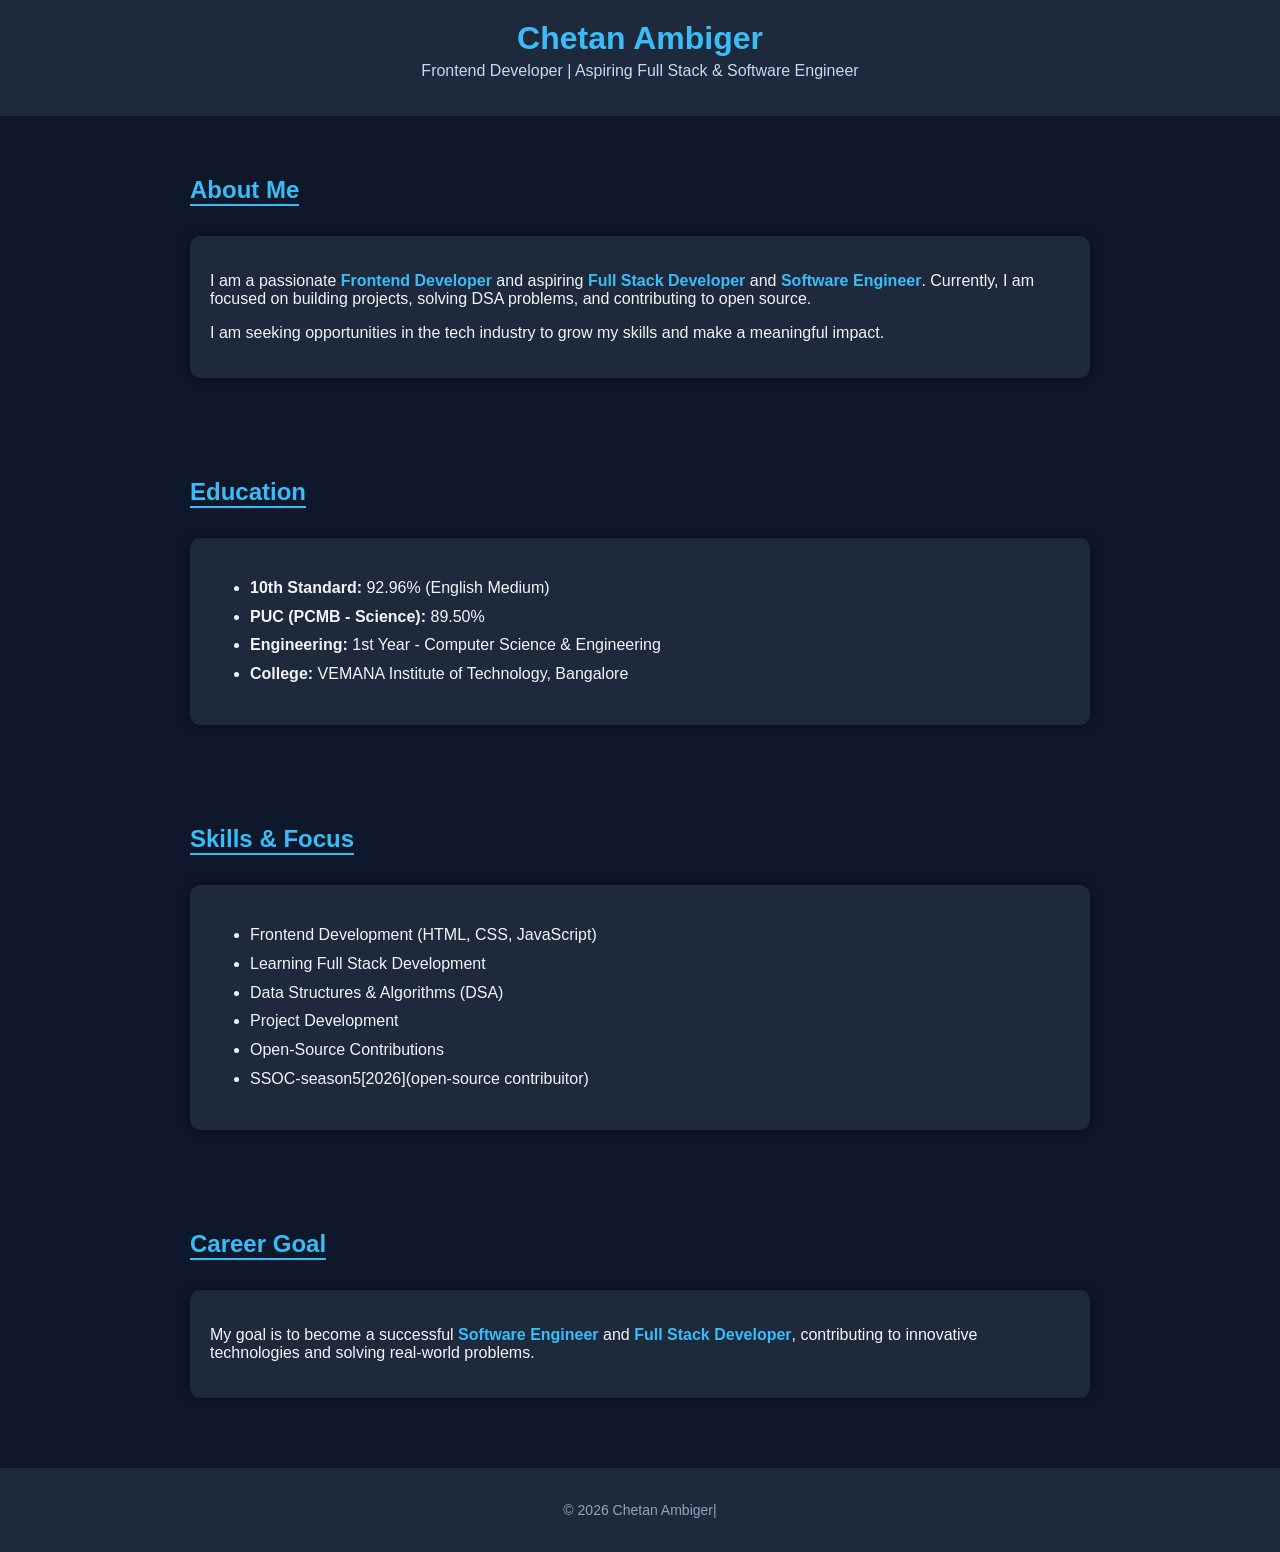
<file: chetan-about.html>
<!DOCTYPE html>
<html lang="en">
<head>
    <meta charset="UTF-8">
    <meta name="viewport" content="width=device-width, initial-scale=1.0">
    <title>Chetan Ambi | Portfolio</title>

    <style>
        body {
            margin: 0;
            font-family: Arial, sans-serif;
            background: #0f172a;
            color: #f1f5f9;
        }

        header {
            background: #1e293b;
            padding: 20px;
            text-align: center;
        }

        header h1 {
            margin: 0;
            font-size: 32px;
            color: #38bdf8;
        }

        header p {
            margin-top: 5px;
            font-size: 16px;
            color: #cbd5f5;
        }

        section {
            padding: 40px;
            max-width: 900px;
            margin: auto;
        }

        h2 {
            color: #38bdf8;
            border-bottom: 2px solid #38bdf8;
            display: inline-block;
            margin-bottom: 15px;
        }

        .card {
            background: #1e293b;
            padding: 20px;
            margin-top: 15px;
            border-radius: 10px;
            box-shadow: 0 0 10px rgba(0,0,0,0.5);
        }

        ul {
            line-height: 1.8;
        }

        footer {
            text-align: center;
            padding: 20px;
            background: #1e293b;
            margin-top: 30px;
            font-size: 14px;
            color: #94a3b8;
        }

        .highlight {
            color: #38bdf8;
            font-weight: bold;
        }
    </style>
</head>

<body>

    <header>
        <h1>Chetan Ambiger</h1>
        <p>Frontend Developer | Aspiring Full Stack & Software Engineer</p>
    </header>

    <section>
        <h2>About Me</h2>
        <div class="card">
            <p>
                I am a passionate <span class="highlight">Frontend Developer</span> and aspiring 
                <span class="highlight">Full Stack Developer</span> and 
                <span class="highlight">Software Engineer</span>.
                Currently, I am focused on building projects, solving DSA problems, and contributing to open source.
            </p>
            <p>
                I am seeking opportunities in the tech industry to grow my skills and make a meaningful impact.
            </p>
        </div>
    </section>

    <section>
        <h2>Education</h2>
        <div class="card">
            <ul>
                <li><strong>10th Standard:</strong> 92.96% (English Medium)</li>
                <li><strong>PUC (PCMB - Science):</strong> 89.50%</li>
                <li><strong>Engineering:</strong> 1st Year - Computer Science & Engineering</li>
                <li><strong>College:</strong> VEMANA Institute of Technology, Bangalore</li>
            </ul>
        </div>
    </section>

    <section>
        <h2>Skills & Focus</h2>
        <div class="card">
            <ul>
                <li>Frontend Development (HTML, CSS, JavaScript)</li>
                <li>Learning Full Stack Development</li>
                <li>Data Structures & Algorithms (DSA)</li>
                <li>Project Development</li>
                <li>Open-Source Contributions</li>
                <li> SSOC-season5[2026](open-source contribuitor)</li>
            </ul>
        </div>
    </section>

    <section>
        <h2>Career Goal</h2>
        <div class="card">
            <p>
                My goal is to become a successful 
                <span class="highlight">Software Engineer</span> and 
                <span class="highlight">Full Stack Developer</span>, 
                contributing to innovative technologies and solving real-world problems.
            </p>
        </div>
    </section>

    <footer>
        <p>© 2026 Chetan Ambiger|</p>
    </footer>

</body>
</html>
</file>
